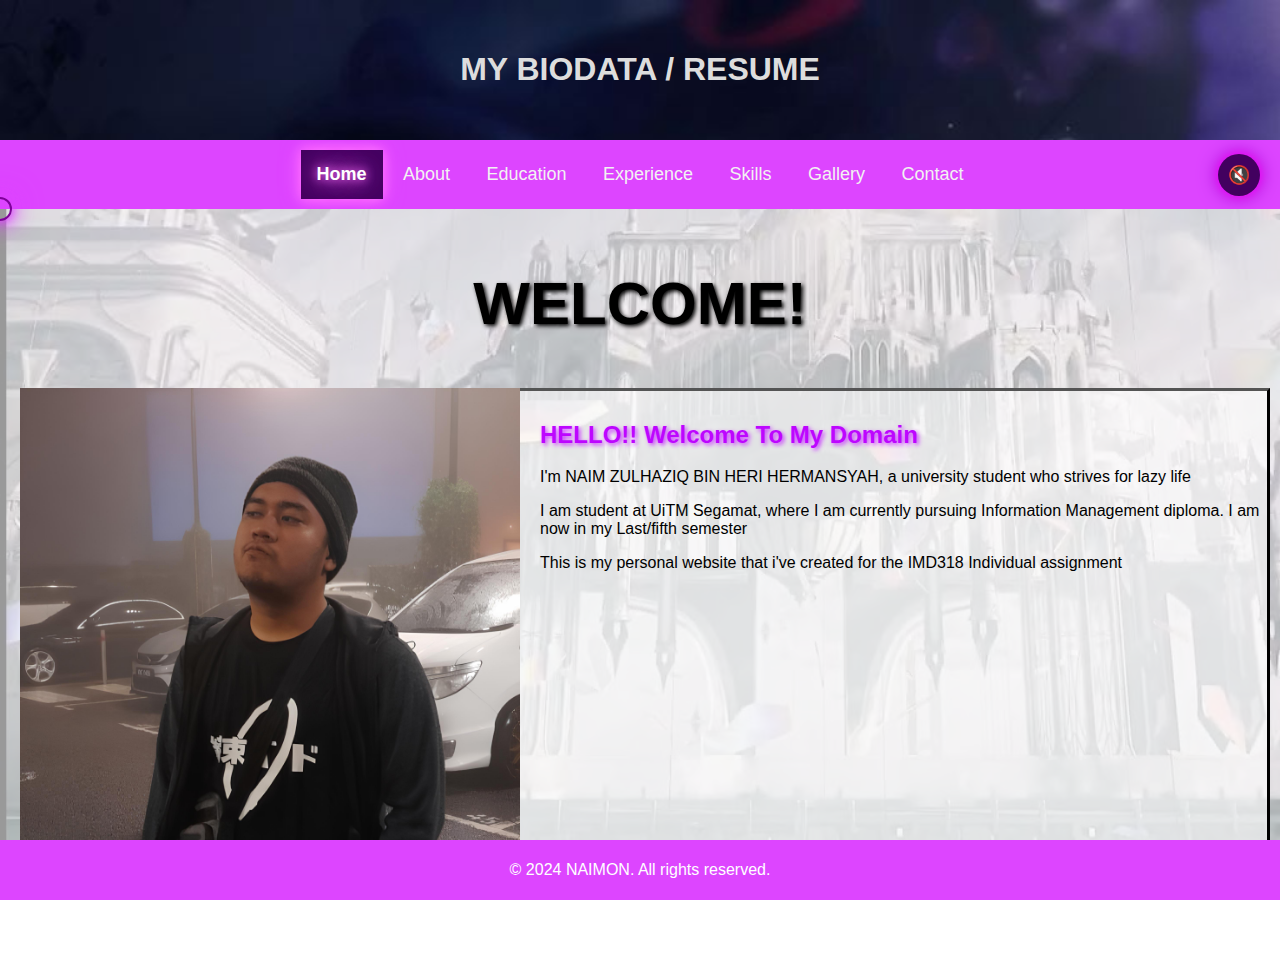
<file: index.html>
<!DOCTYPE html>
<html lang="en">

<head>

    <meta charset="UTF-8">
    <meta name="viewport" content="width=device-width, initial-scale=1.0">
    <title>Biodata / Resume</title>
    <link rel="stylesheet" href="style1.css">

</head>

<body>
    

    <div class="header">

        <h1>MY BIODATA / RESUME</h1>

    </div>

    <div class="topnav">

        <a href="index.html" class="active">Home</a>
        <a href="about.html">About</a>
        <a href="education.html">Education</a>
        <a href="experience.html">Experience</a>
        <a href="skills.html">Skills</a>
        <a href="gallery.html">Gallery</a>
        <a href="contact.html">Contact</a>
        <button id="muteButton" class="mute-button">🔇</button>

    </div>

    <audio id="backgroundMusic" loop>
        <source src="hajime.m4a">
        Your browser does not support the audio element.
    </audio>

    <div class="cursor" id="customCursor"></div>
    <script src="script.js"></script>

    <div class="content">
        <h2 style="font-size:60px; text-align: center; text-shadow: 2px 2px 4px #000000;">WELCOME!</h2>
        <img src="naimon.jpg" width="500" height="500" style="float: left; padding-left: 10px; padding-right: 20px; padding-bottom: 10px; ">
        <div style="margin-left: 1%; padding-top: 10px; border: 3px outset #000000; background-color: #ffffff99;">

        <h2 style="font: size 40px; text-shadow: 2px 2px 4px #c936ff; color: #bd06ff;">HELLO!! Welcome To My Domain</h2>
            <p>I'm NAIM ZULHAZIQ BIN HERI HERMANSYAH, a university student who strives for lazy life</p>
            <p>I am student at UiTM Segamat, where I am currently pursuing Information Management diploma. I am now in my Last/fifth semester</p>
            <p>This is my personal website that i've created for the IMD318 Individual assignment </p>
            <br> 
            <br> 
            <br> 
            <br> 
            <br> 
            <br> 
            <br> 
            <br> 
            <br> 
            <br> 
            <br> 
            <br> 
            <br> 
            <br> 
            <br> 
            <br> 
            <br> 

           
        </div>
    </div>

    <div class="footer">

        <p>&copy; 2024 NAIMON. All rights reserved.</p>

    </div>
</body>
</html>
</file>
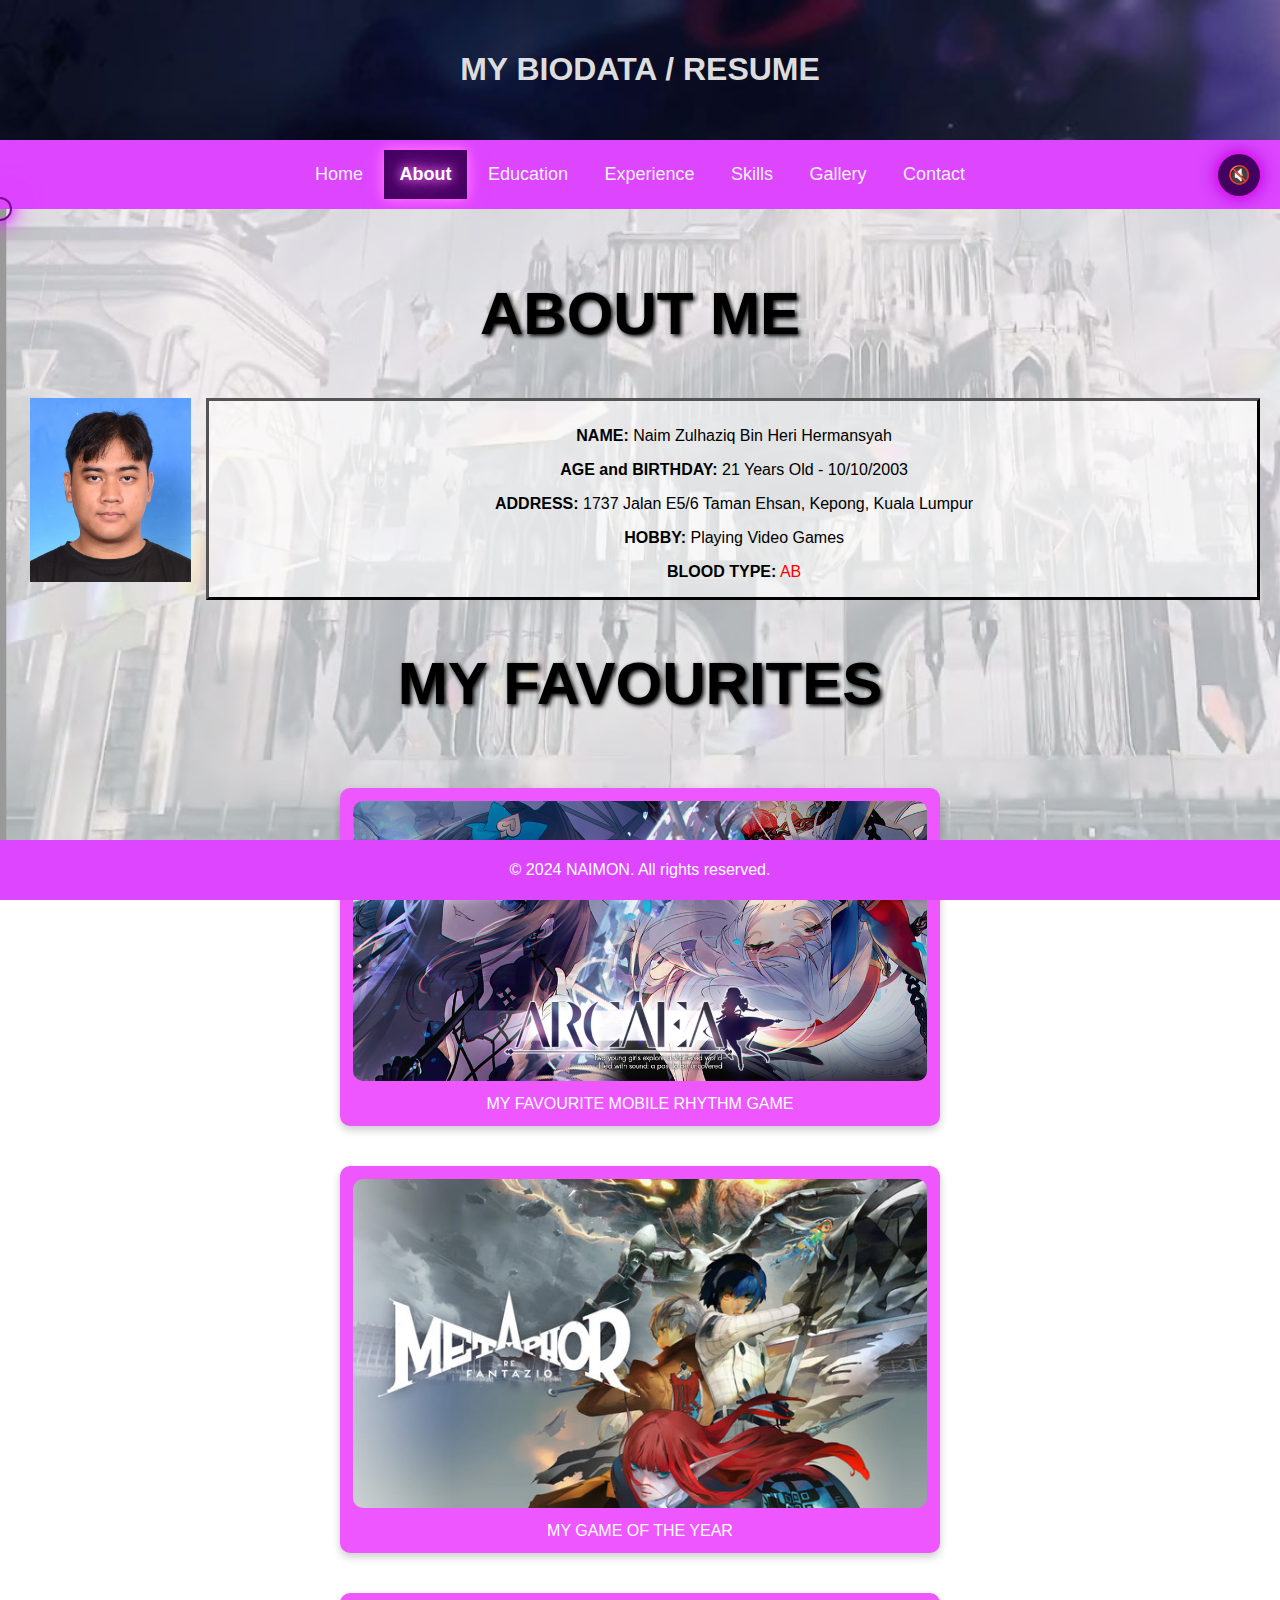
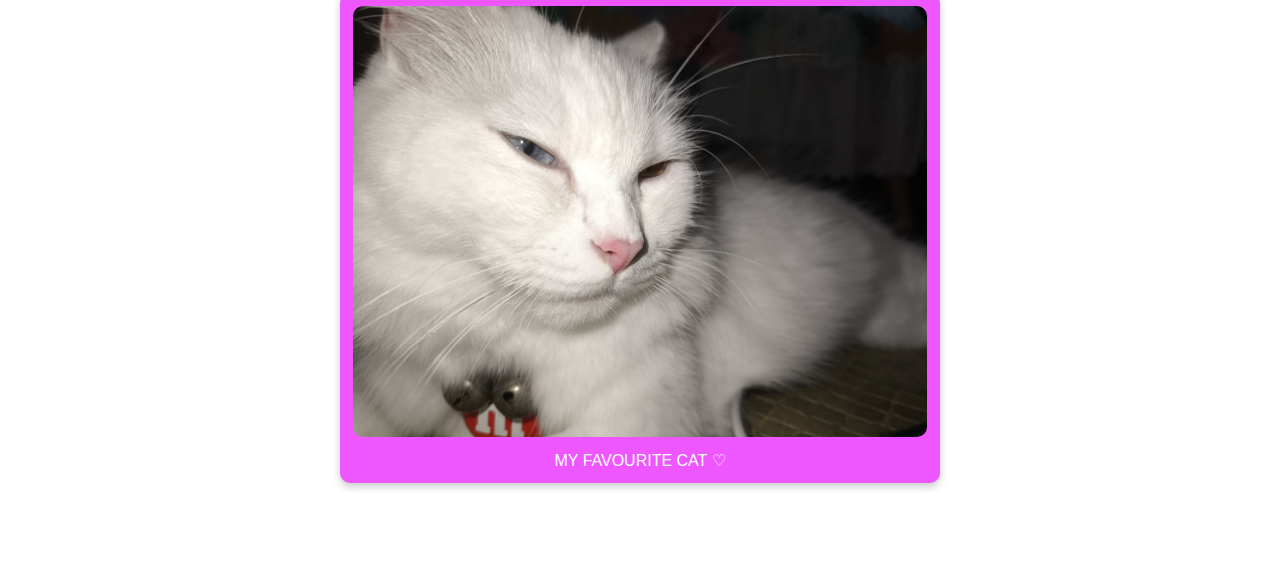
<file: about.html>
<!DOCTYPE html>
<html lang="en">

<head>

    <meta charset="UTF-8">
    <meta name="viewport" content="width=device-width, initial-scale=1.0">
    <title>Biodata / Resume</title>
    <link rel="stylesheet" href="style1.css">

</head>

<body>
    

    <div class="header">

        <h1>MY BIODATA / RESUME</h1>

    </div>

    <div class="topnav">

        <a href="index.html">Home</a>
        <a href="about.html" class="active">About</a>
        <a href="education.html">Education</a>
        <a href="experience.html">Experience</a>
        <a href="skills.html">Skills</a>
        <a href="gallery.html">Gallery</a>
        <a href="contact.html">Contact</a>
        <button id="muteButton" class="mute-button">🔇</button>

    </div>

    <audio id="backgroundMusic" loop>
        <source src="hajime.m4a">
        Your browser does not support the audio element.
    </audio>


    <div class="cursor" id="customCursor"></div>
    <script src="script.js"></script>

    <div class="content">
        
        <h2 style="font-size:60px; text-shadow: 2px 2px 4px #000000;">ABOUT ME</h2>
        <img src="naim.jpeg" style="float: left; padding-left: 10px; padding-right: 20px; padding-bottom: 10px; width: 13%;">
        
        <div style="margin-left: 15%; padding-top: 10px; border: 3px outset #000000; background-color: #ffffff99;">
            
                <p><strong>NAME:</strong> Naim Zulhaziq Bin Heri Hermansyah</p>
                <p><strong>AGE and BIRTHDAY:</strong> 21 Years Old - 10/10/2003</p>
                <p><strong>ADDRESS:</strong> 1737 Jalan E5/6 Taman Ehsan, Kepong, Kuala Lumpur</p>
                <p><strong>HOBBY:</strong> Playing Video Games</p>
                <p><strong>BLOOD TYPE:</strong> <span style="color: red;">AB</span></p>
            
        </div>
        
        <div>

         <h2 style="font-size:60px; text-shadow: 2px 2px 4px #000000;">MY FAVOURITES</h2>
        
         <link rel="stylesheet" href="gallery2.css">

            <div class="gallery">
                <a target="_blank" href="arcaea.png">
                    <img src="arcaea.png" width="600" height="400">
                </a>
                <div class="desc">MY FAVOURITE MOBILE RHYTHM GAME</div>
            </div>

            <div class="gallery">
                <a target="_blank" href="Metaphor.jpg">
                    <img src="metaphor.jpg" width="600" height="400">
                </a>
                <div class="desc">MY GAME OF THE YEAR</div>
            </div>

            <div class="gallery">
                <a target="_blank" href="daughtylol.jpeg">
                    <img src="daughty.jpeg" width="600" height="400">
                </a>
                <div class="desc">MY FAVOURITE CAT ♡</div>
            </div>

        </div>
    </div>

    <div class="footer">

        <p>&copy; 2024 NAIMON. All rights reserved.</p>
        
    </div>
</body>
</html>
</file>
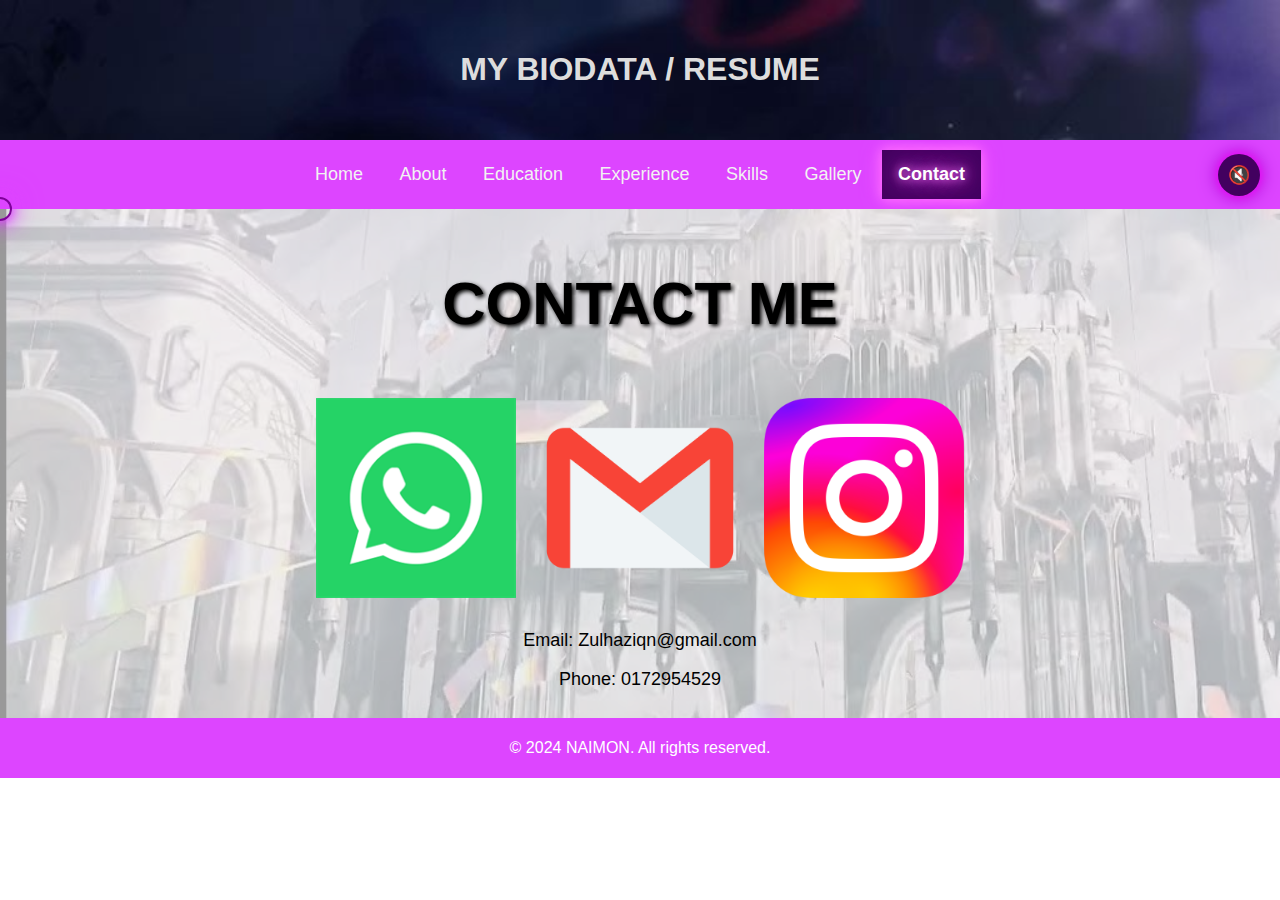
<file: contact.html>
<!DOCTYPE html>
<html lang="en">

<head>

    <meta charset="UTF-8">
    <meta name="viewport" content="width=device-width, initial-scale=1.0">
    <title>Biodata / Resume</title>
    <link rel="stylesheet" href="style1.css">

</head>

<body>
    

    <div class="header">

        <h1>MY BIODATA / RESUME</h1>

    </div>

    <div class="topnav">

        <a href="index.html">Home</a>
        <a href="about.html">About</a>
        <a href="education.html">Education</a>
        <a href="experience.html">Experience</a>
        <a href="skills.html">Skills</a>
        <a href="gallery.html">Gallery</a>
        <a href="contact.html" class="active">Contact</a>
        <button id="muteButton" class="mute-button">🔇</button>

    </div>

    <audio id="backgroundMusic" loop>
        <source src="hajime.m4a">
        Your browser does not support the audio element.
    </audio>

    <div class="cursor" id="customCursor"></div>
    <script src="script.js"></script>

    <div class="content">
        <h2 style="font-size:60px; text-align: center; text-shadow: 2px 2px 4px #000000;">CONTACT ME</h2>

        <link rel="stylesheet" href="contact.css">

        <div class="contact-container">
            
            <a href="https://wa.me/0172954529" target="_blank">
                <img src="wassap.png" alt="WhatsApp" width="400">
            </a>
            
            <a href="mailto:Zulhaziqn@gmail.com">
                <img src="email.webp" alt="Email">
            </a>
            
            <a href="https://www.instagram.com/adverse_ze/">
                <img src="insta.webp" alt="Instagram">
            </a>
            
            <div class="contact-info">
                <p>Email: <a href="mailto:youremail@example.com">Zulhaziqn@gmail.com</a></p>
                <p>Phone: 0172954529</a></p>
            </div>
        </div>
        
    </div>

    <div class="footer">

        <p>&copy; 2024 NAIMON. All rights reserved.</p>

    </div>
</body>
</html>
</file>
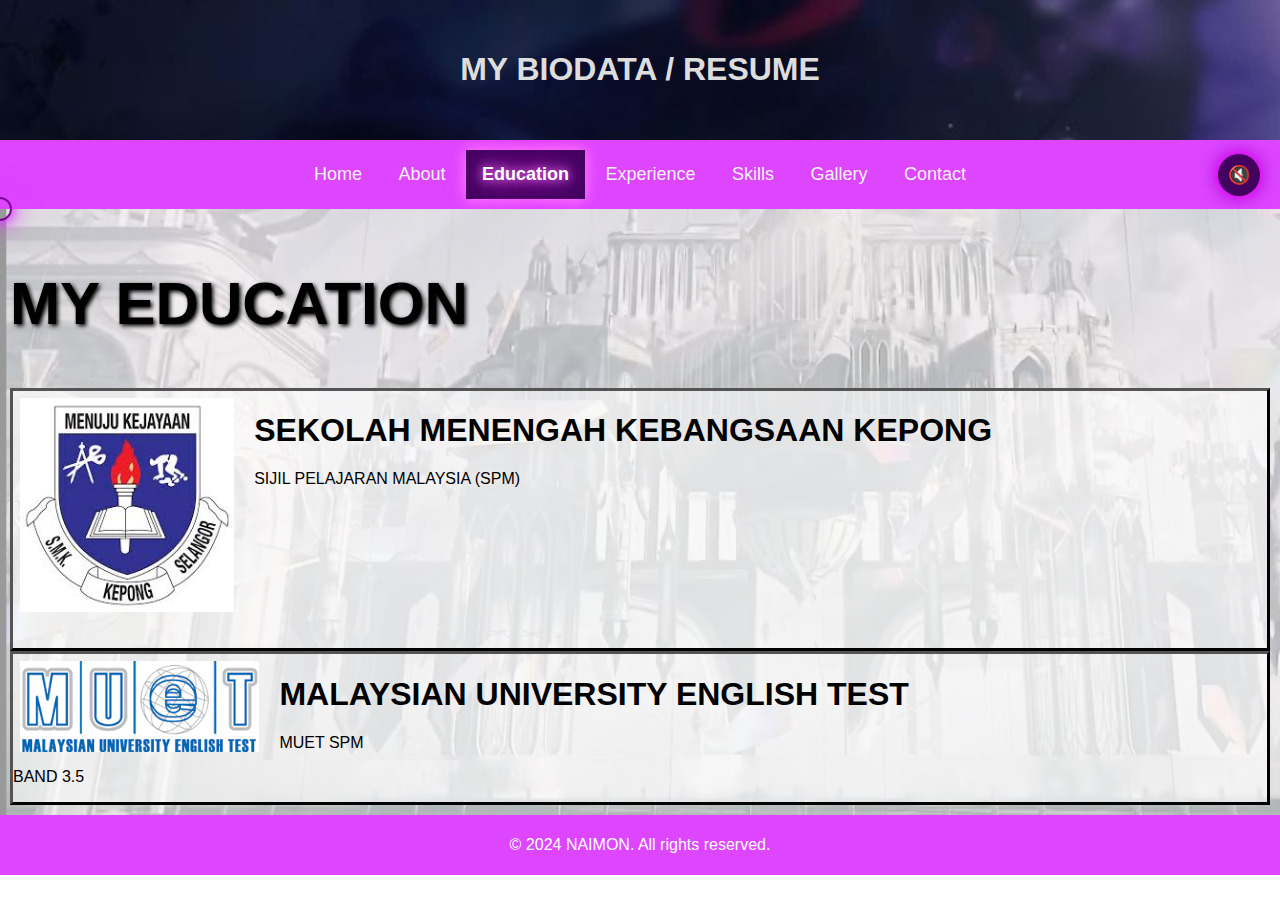
<file: education.html>
<!DOCTYPE html>
<html lang="en">

<head>

    <meta charset="UTF-8">
    <meta name="viewport" content="width=device-width, initial-scale=1.0">
    <title>Biodata / Resume</title>
    <link rel="stylesheet" href="style1.css">

</head>

<body>
    

    <div class="header">

        <h1>MY BIODATA / RESUME</h1>

    </div>

    <div class="topnav">

        <a href="index.html">Home</a>
        <a href="about.html">About</a>
        <a href="education.html" class="active">Education</a>
        <a href="experience.html">Experience</a>
        <a href="skills.html">Skills</a>
        <a href="gallery.html">Gallery</a>
        <a href="contact.html">Contact</a>
        <button id="muteButton" class="mute-button">🔇</button>

    </div>

    <audio id="backgroundMusic" loop>
        <source src="hajime.m4a">
        Your browser does not support the audio element.
    </audio>

    <div class="cursor" id="customCursor"></div>
    <script src="script.js"></script>

    <div class="content">
        <h2 style="font-size:60px; text-shadow: 2px 2px 4px #000000;">MY EDUCATION</h2>
        <img src="SMKK.jpg" style="float: left; padding-left: 10px; padding-right: 20px; padding-bottom: 10px; padding-top: 10px; width: 17%;">
        <div style="border: 3px outset #000000; background-color: #ffffff99;">
        
            <h1>SEKOLAH MENENGAH KEBANGSAAN KEPONG</h1>
        
            <p>SIJIL PELAJARAN MALAYSIA (SPM)</p>
            <br>
            <br>
            <br>
            <br>
            <br>
            <br>
            <br>
            <br>

        </div>

        <div style="clear: both;"></div>
        
        <img src="muet.gif" style=" float: left; padding-right: 20px; padding-top: 10px ;padding-bottom: 10px; width: 19%; padding-left: 10px">
        <div style="border: 3px outset #000000; background-color: #ffffff99;">
            <h1>MALAYSIAN UNIVERSITY ENGLISH TEST</h1>
            <p>MUET SPM</p>
            <p>BAND 3.5</p>
        </div>
    </div>

    <div class="footer">

        <p>&copy; 2024 NAIMON. All rights reserved.</p>

    </div>
</body>
</html>
</file>
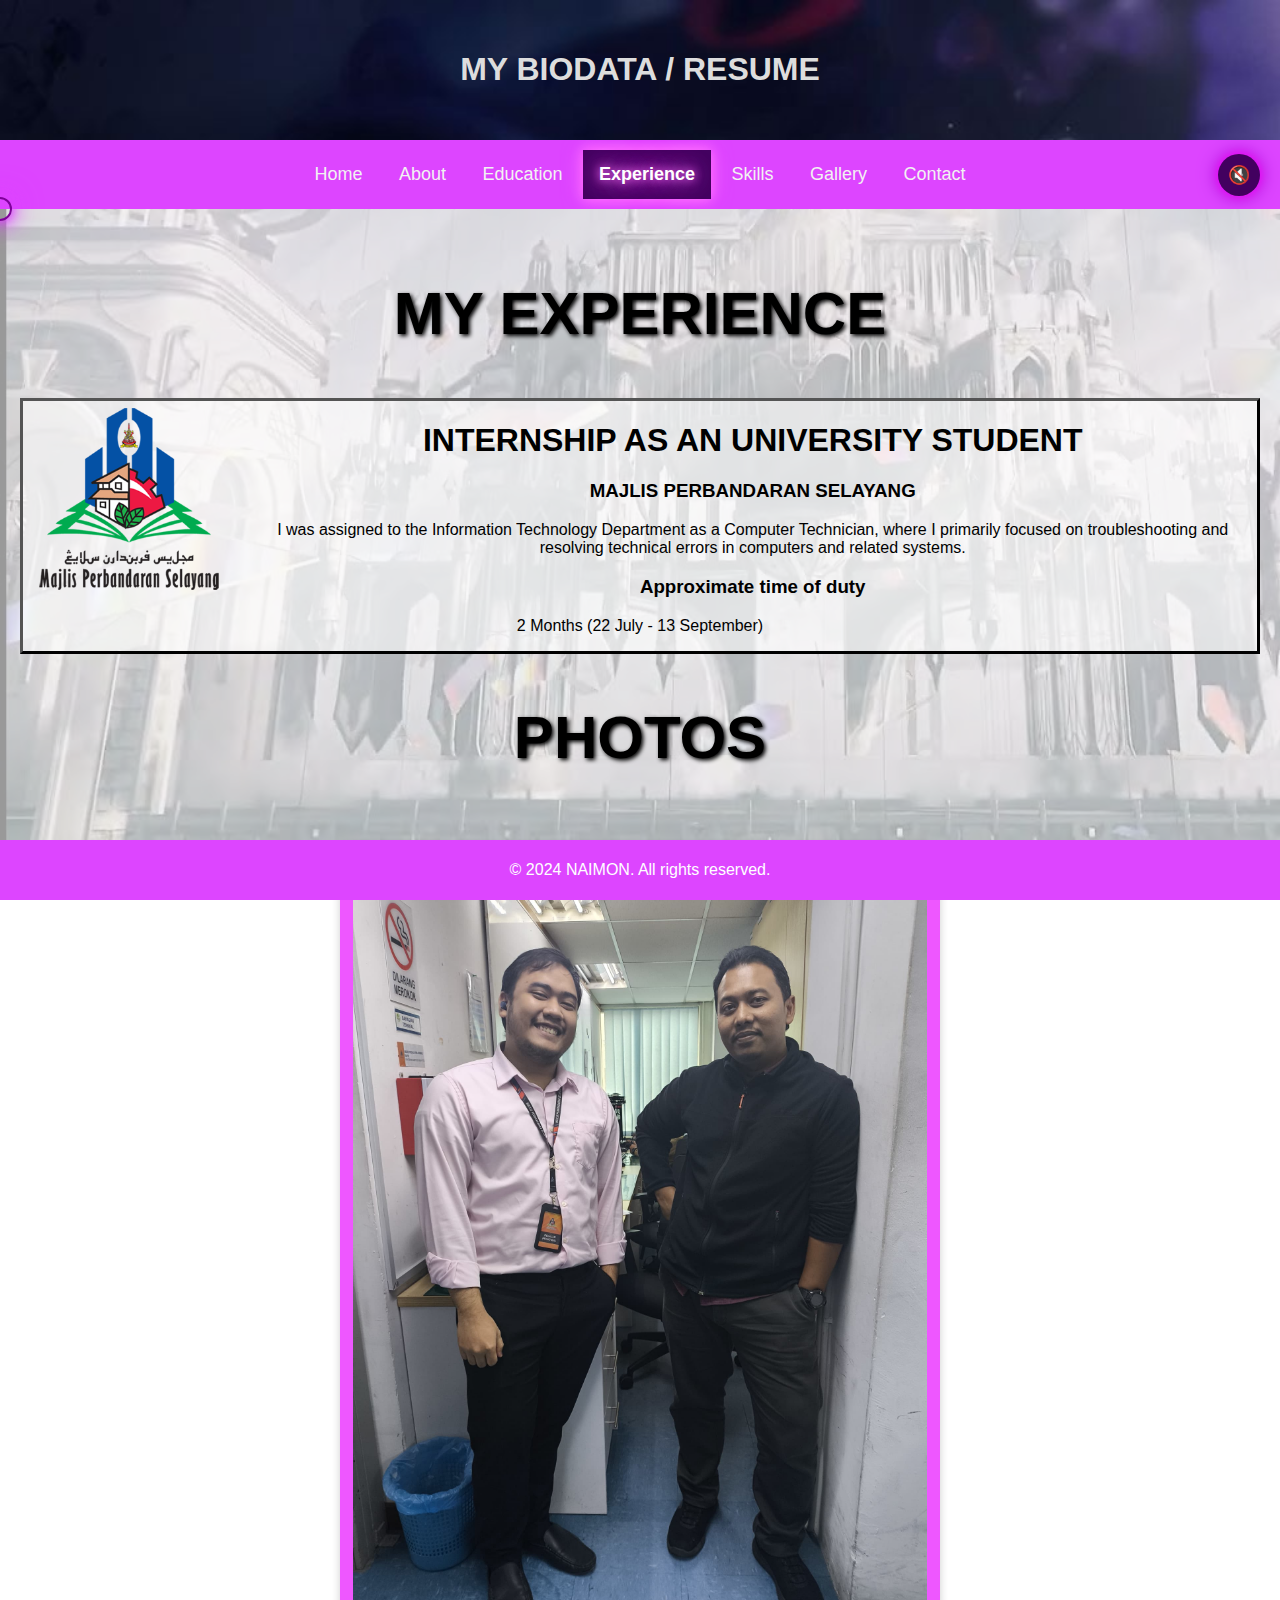
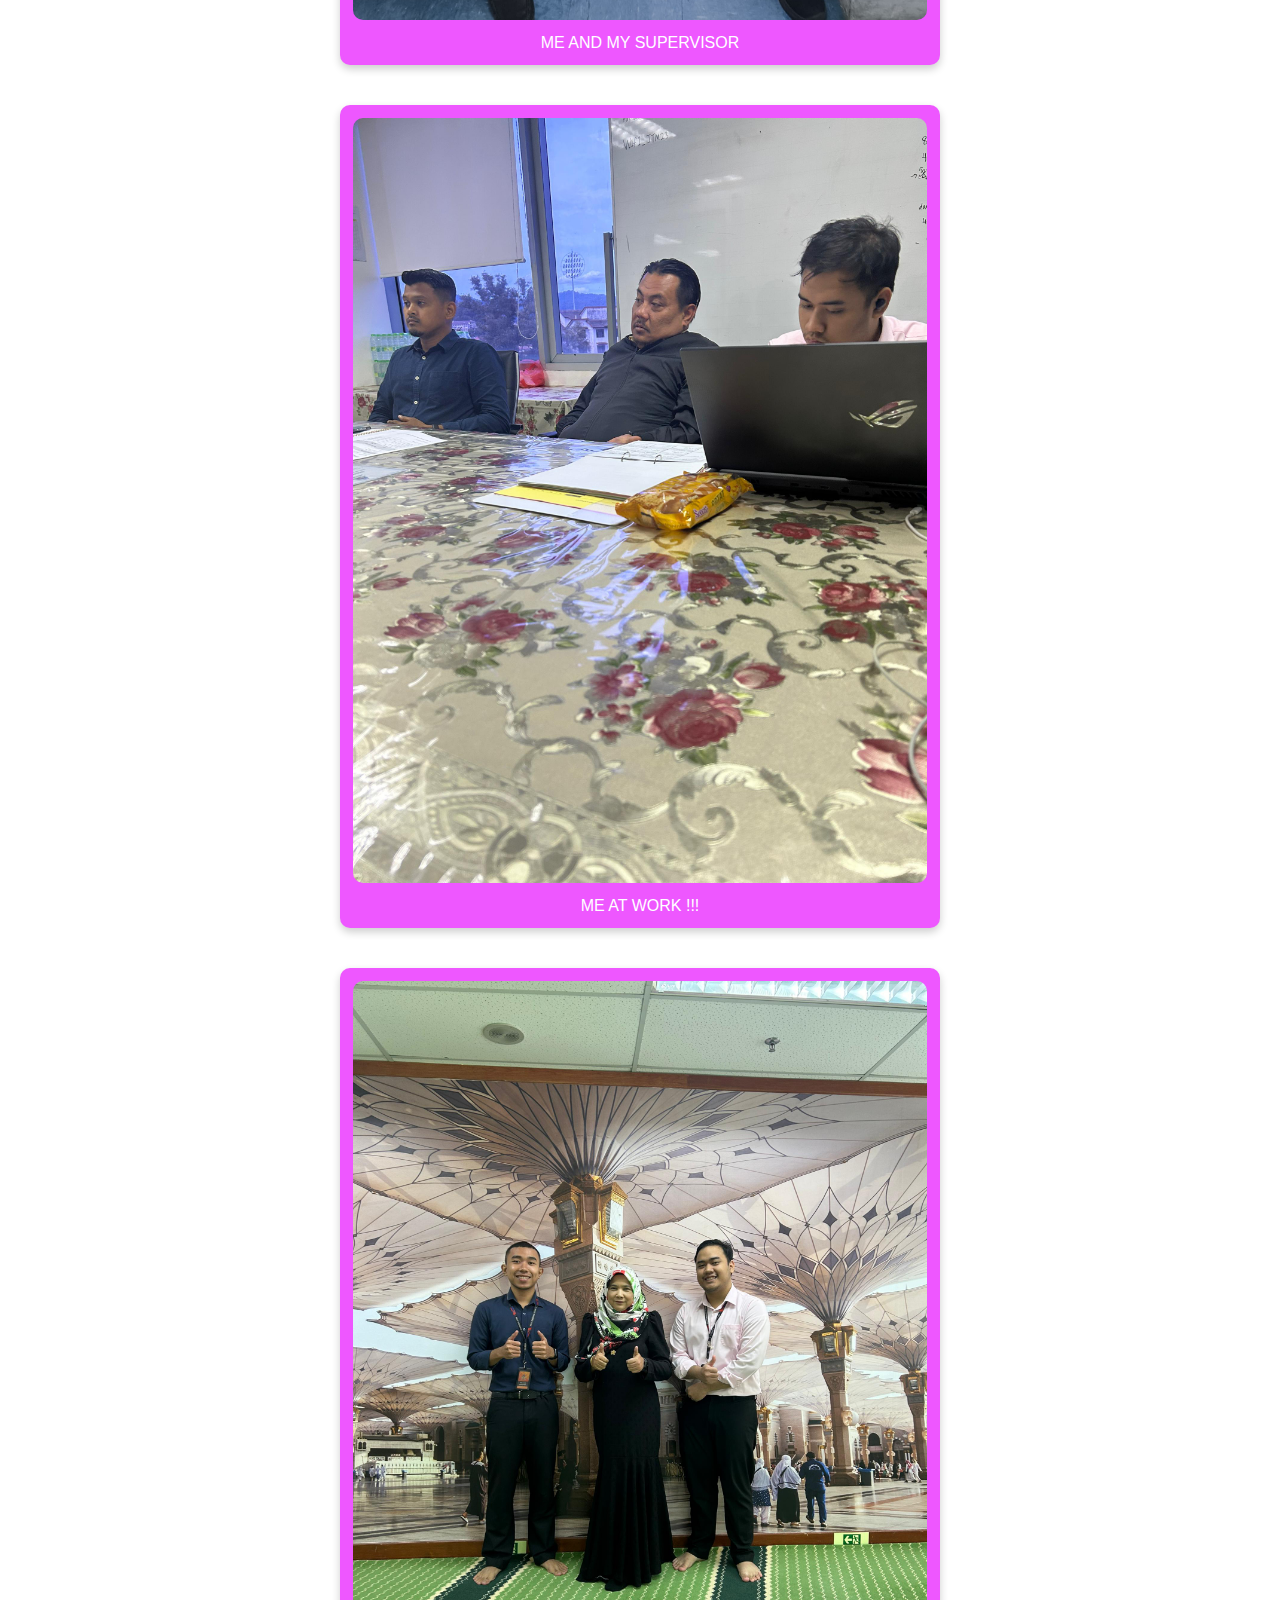
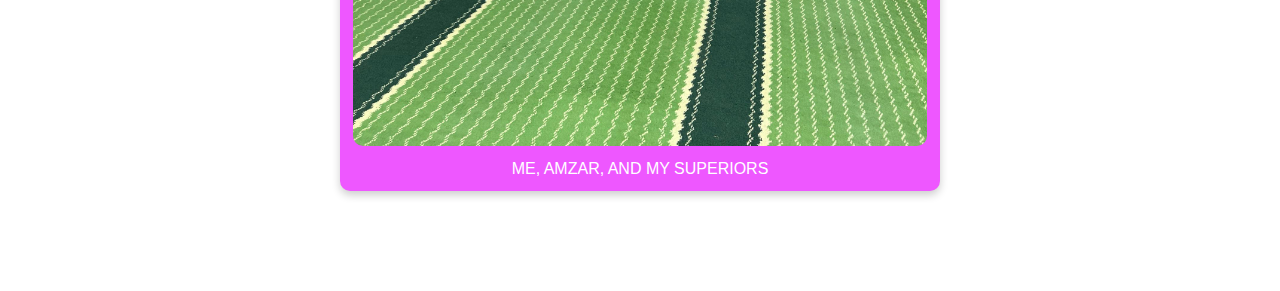
<file: experience.html>
<!DOCTYPE html>
<html lang="en">

<head>

    <meta charset="UTF-8">
    <meta name="viewport" content="width=device-width, initial-scale=1.0">
    <title>Biodata / Resume</title>
    <link rel="stylesheet" href="style1.css">

</head>

<body>
    

    <div class="header">

        <h1>MY BIODATA / RESUME</h1>

    </div>

    <div class="topnav">

        <a href="index.html">Home</a>
        <a href="about.html">About</a>
        <a href="education.html">Education</a>
        <a href="experience.html" class="active">Experience</a>
        <a href="skills.html">Skills</a>
        <a href="gallery.html">Gallery</a>
        <a href="contact.html">Contact</a>
        <button id="muteButton" class="mute-button">🔇</button>

    </div>

    <audio id="backgroundMusic" loop>
        <source src="hajime.m4a">
        Your browser does not support the audio element.
    </audio>

    <div class="cursor" id="customCursor"></div>
    <script src="script.js"></script>

    <div class="content">
        <h2 style="font-size:60px; text-shadow: 2px 2px 4px #000000;">MY EXPERIENCE</h2>
        <img src="mps.png" style="float: left; padding-left: 10px; padding-right: 20px; padding-bottom: 10px; width: 16%;">

        <div style="border: 3px outset #000000; background-color: #ffffff99;">
            <h1>INTERNSHIP AS AN UNIVERSITY STUDENT</h1>
            <h3>MAJLIS PERBANDARAN SELAYANG</h3>
            <p>I was assigned to the Information Technology Department as a Computer Technician, where I primarily focused on troubleshooting and resolving technical errors in computers and related systems.</p>
            <h3>Approximate time of duty</h3>
            <p>2 Months (22 July - 13 September)</p>
        </div>

        <h2 style="font-size:60px; text-shadow: 2px 2px 4px #000000;">PHOTOS</h2>

        <link rel="stylesheet" href="gallery.css">

            <div class="gallery">
                <a target="_blank" href="super.jpeg">
                    <img src="super.jpeg" width="600" height="400">
                </a>
                <div class="desc">ME AND MY SUPERVISOR</div>
            </div>

            <div class="gallery">
                <a target="_blank" href="work.jpeg">
                    <img src="work.jpeg" width="600" height="400">
                </a>
                <div class="desc">ME AT WORK !!!</div>
            </div>

            <div class="gallery">
                <a target="_blank" href="work1.jpeg">
                    <img src="work1.jpeg" width="600" height="400">
                </a>
                <div class="desc">ME, AMZAR, AND MY SUPERIORS</div>
            </div>


    </div>

    <div class="footer">

        <p>&copy; 2024 NAIMON. All rights reserved.</p>

    </div>
</body>
</html>
</file>
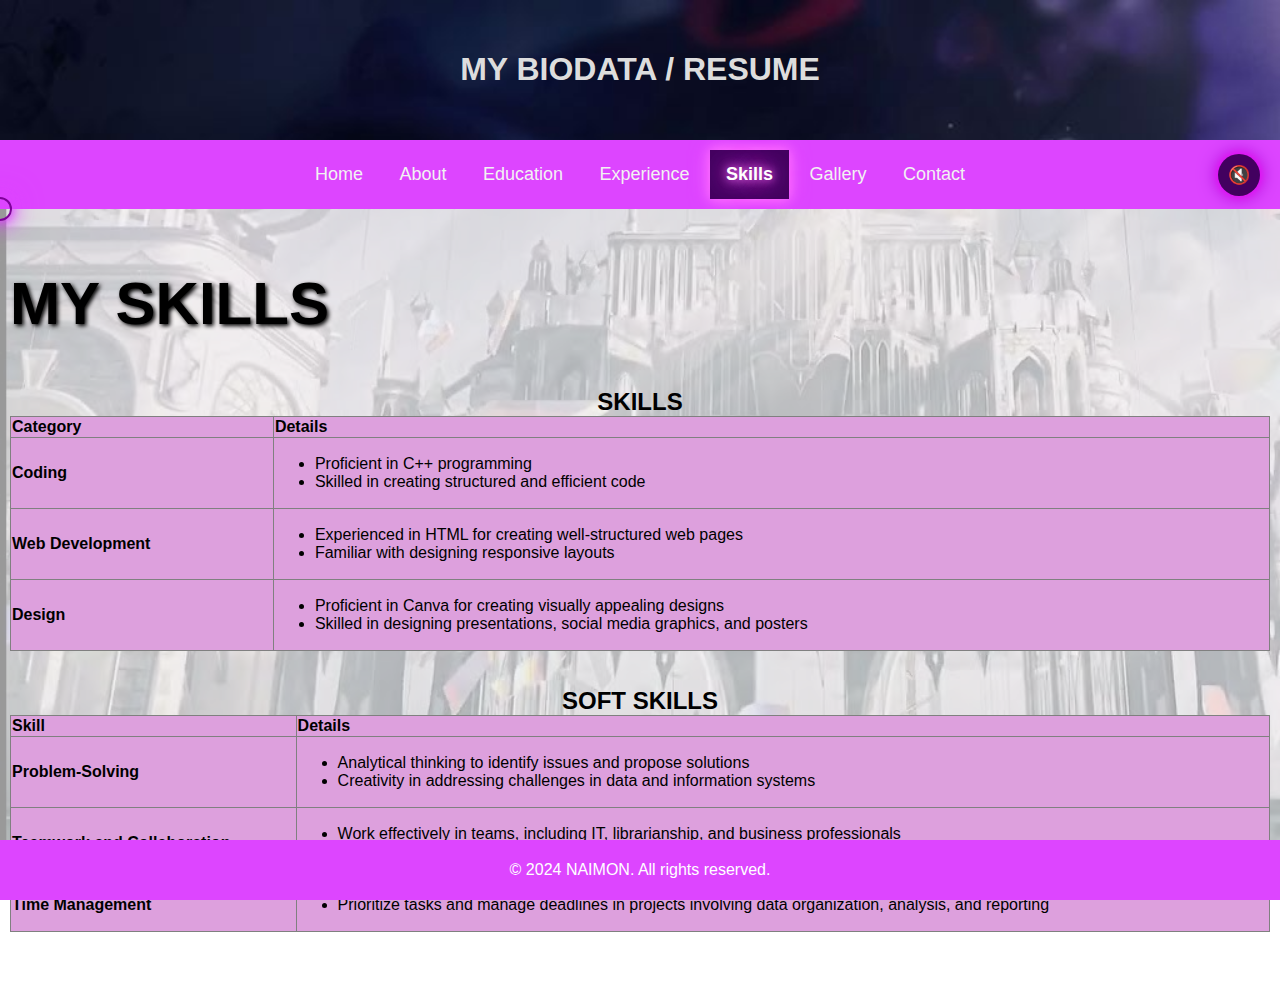
<file: skills.html>
<!DOCTYPE html>
<html lang="en">

<head>

    <meta charset="UTF-8">
    <meta name="viewport" content="width=device-width, initial-scale=1.0">
    <title>Biodata / Resume</title>
    <link rel="stylesheet" href="style1.css">

</head>

<body>
   

    <div class="header">

        <h1>MY BIODATA / RESUME</h1>

    </div>

    <div class="topnav">

        <a href="index.html">Home</a>
        <a href="about.html">About</a>
        <a href="education.html">Education</a>
        <a href="experience.html">Experience</a>
        <a href="skills.html" class="active">Skills</a>
        <a href="gallery.html">Gallery</a>
        <a href="contact.html">Contact</a>
        <button id="muteButton" class="mute-button">🔇</button>

    </div>

    <audio id="backgroundMusic" loop>
        <source src="hajime.m4a">
        Your browser does not support the audio element.
    </audio>

    <div class="cursor" id="customCursor"></div>
    <script src="script.js"></script>

    <div class="content">
        <h2 style="font-size:60px; text-shadow: 2px 2px 4px #000000;">MY SKILLS</h2>

        <table border="1" style="width: 100%; border-collapse: collapse; text-align: left; background-color: plum;">
            <caption style="font-weight: bold; font-size: 24px;">SKILLS</caption>
            <thead>
                <tr>
                    <th>Category</th>
                    <th>Details</th>
                </tr>
            </thead>
            <tbody>
                <tr>
                    <td><strong>Coding</strong></td>
                    <td>
                        <ul>
                            <li>Proficient in C++ programming</li>
                            <li>Skilled in creating structured and efficient code</li>
                        </ul>
                    </td>
                </tr>
                <tr>
                    <td><strong>Web Development</strong></td>
                    <td>
                        <ul>
                            <li>Experienced in HTML for creating well-structured web pages</li>
                            <li>Familiar with designing responsive layouts</li>
                        </ul>
                    </td>
                </tr>
                <tr>
                    <td><strong>Design</strong></td>
                    <td>
                        <ul>
                            <li>Proficient in Canva for creating visually appealing designs</li>
                            <li>Skilled in designing presentations, social media graphics, and posters</li>
                        </ul>
                    </td>
                </tr>
            </tbody>
        </table>

<br>
<br>

        <table border="1" style="width: 100%; border-collapse: collapse; text-align: left; background-color: plum;">
            <caption style="font-weight: bold; font-size: 24px;">SOFT SKILLS</caption>
            <thead>
                <tr>
                    <th>Skill</th>
                    <th>Details</th>
                </tr>
            </thead>
            <tbody>
                <tr>
                    <td><strong>Problem-Solving</strong></td>
                    <td>
                        <ul>
                            <li>Analytical thinking to identify issues and propose solutions</li>
                            <li>Creativity in addressing challenges in data and information systems</li>
                        </ul>
                    </td>
                </tr>
                <tr>
                    <td><strong>Teamwork and Collaboration</strong></td>
                    <td>
                        <ul>
                            <li>Work effectively in teams, including IT, librarianship, and business professionals</li>
                            <li>Build relationships with stakeholders and team members</li>
                        </ul>
                    </td>
                </tr>
                <tr>
                    <td><strong>Time Management</strong></td>
                    <td>
                        <ul>
                            <li>Prioritize tasks and manage deadlines in projects involving data organization, analysis, and reporting</li>
                        </ul>
                    </td>
                </tr>
            </tbody>
        </table>

    </div>

    <div class="footer">

        <p>&copy; 2024 NAIMON. All rights reserved.</p>

    </div>
</body>
</html>
</file>
<file: style1.css>
body {
    margin: 0;
    font-family: Arial, Helvetica, sans-serif;
    height: 100%;
  }

html {
  height: 100%;
}

  .header {
    padding: 30px;
    height: 80px;
    text-align: center;
    color: #ddd;
    background-color: #42005f;
    background-image: url('finire.jpg');
    position: static;
    background-repeat: no-repeat;
    background-attachment: fixed;
    background-size: cover;
  }

  
  .topnav {
    overflow: hidden;
    background-color: #dd45ff;
    text-align: center;
    padding: 10px 0;
    position: relative;
  }
  
  
  .topnav a {
    display: inline-block;
    color: #f2f2f2;
    text-align: center;
    padding: 14px 16px;
    text-decoration: none;
    font-size: 18px;
    font-weight: normal;
    transition: all 0.3s ease;
    position: relative;
  }
  
 
  .topnav a:hover {
    background-color: #42005f;
    color: rgb(255, 255, 255);
    box-shadow: 0 0 10px #ff00ff, 0 0 20px #ff00ff, 0 0 30px #9b00cc; 
    text-shadow: 0 0 10px #ff00ff, 0 0 20px #ff00ff, 0 0 30px #9b00cc; 
  }

  .topnav a.active {
    background-color: #42005f; 
    color: #ffffff; 
    font-weight: bold; 
    box-shadow: 0 0 10px #ff6fff, 0 0 20px #ff6fff, 0 0 0px #ff6fff; 
    text-shadow: 0 0 10px #ff6fff, 0 0 20px #ff6fff, 0 0 40px #ff6fff; 
  }

  .cursor {
    width: 20px;
    height: 20px;
    border: 2px solid #7f009b;
    border-radius: 50%;
    position: fixed; 
    pointer-events: none;
    transform: translate(-50%, -50%);
    animation: cursorAnim 1s infinite ease-in-out;
    z-index: 1000;
    box-shadow: 0 0 10px #dd45ff, 0 0 20px #dd45ff, 0 0 30px #dd45ff;
}

@keyframes cursorAnim {
    0% {
        transform: translate(-50%, -50%) scale(1);
        opacity: 1;
    }
    50% {
        transform: translate(-50%, -50%) scale(1.2);
        opacity: 0.6;
    }
    100% {
        transform: translate(-50%, -50%) scale(1);
        opacity: 1;
    }
  }

  .content {
    padding: 10px;
    padding-bottom: 10px;
    height: 12; 
    position: relative; 
    overflow: hidden; 
    color: #000000; 
    }
    
    .content::before {
    content: "";
    position: absolute;
    top: 0;
    left: 0;
    right: 0;
    bottom: 0;
    background-image: url('arcaea1.jpg');
    background-repeat: no-repeat;
    background-attachment: fixed;
    background-size: cover;
    opacity: 0.4; 
    z-index: -1; 
    }
  
  .footer {
    background-color: #dd45ff;
    padding: 5px;
    text-align: center;
    color: #ffffff;
    bottom: 0;
    position: sticky;
    bottom: 0;
    z-index: 10;
  }

  .mute-button {
    position: absolute;
    right: 20px;
    top: 50%;
    transform: translateY(-50%);
    background-color: #42005f;
    color: white;
    border: none;
    border-radius: 50%;
    padding: 10px;
    cursor: pointer;
    font-size: 18px;
    transition: background-color 0.3s ease;
    box-shadow: 0 0 10px #ff00ff, 0 0 20px #9b00cc;
  }
  
  .mute-button:hover {
    background-color: #dd45ff;
  }
</file>
<file: gallery2.css>
.content {
    padding: 20px;
    text-align: center;
}


.gallery {
    display: inline-block;
    margin: 20px;
    text-align: center;
    border: 3px solid #ee57ff;  
    border-radius: 10px;     
    padding: 10px;           
    background-color: #ee57ff; 
    box-shadow: 0 4px 8px rgba(0, 0, 0, 0.2); 
    width: 100%;             
    max-width: 600px;        
    box-sizing: border-box;  
}

.gallery img {
    width: 100%;            
    height: auto;           
    border-radius: 10px;
    transition: transform 0.3s ease;
}

.gallery img:hover {
    transform: scale(1.05);  
}

.gallery:hover {
    border: 3px solid #ffffff;  
    box-shadow: 0 6px 12px rgba(0, 0, 0, 0.3); 
}

.gallery .desc {
    margin-top: 10px;
    font-size: 16px;
    color: #ffffff;
}


.gallery video {
    width: 100%;
    max-width: 100%; 
    border-radius: 10px;
    box-shadow: 0 4px 8px rgba(0, 0, 0, 0.2);
}
</file>
<file: contact.css>
.contact-container {
    text-align: center;
    margin-top: 30px;
}

.contact-container img {
    width: 200px;
    height: auto;
    margin: 10px;
    cursor: pointer;
}

.contact-container a {
    text-decoration: none;
    color: black;
}

.contact-info {
    font-size: 18px;
    margin-top: 15px;
}
</file>
<file: gallery.css>
.content {
  padding: 20px;
  text-align: center;
}


.gallery {
  display: inline-block;
  margin: 20px;
  text-align: center;
  border: 3px solid #ee57ff;  
  border-radius: 10px;     
  padding: 10px;           
  background-color: #ee57ff; 
  box-shadow: 0 4px 8px rgba(0, 0, 0, 0.2); 
  width: 100%;             
  max-width: 600px;        
  box-sizing: border-box;  
}

.gallery img {
  width: 100%;            
  height: auto;           
  border-radius: 10px;
  transition: transform 0.3s ease;
}

.gallery img:hover {
  transform: scale(1.05);  
}

.gallery:hover {
  border: 3px solid #ffffff;  
  box-shadow: 0 6px 12px rgba(0, 0, 0, 0.3); 
}

.gallery .desc {
  margin-top: 10px;
  font-size: 16px;
  color: #ffffff;
}


.gallery video {
  width: 100%;
  max-width: 100%; 
  border-radius: 10px;
  box-shadow: 0 4px 8px rgba(0, 0, 0, 0.2);
}
</file>
